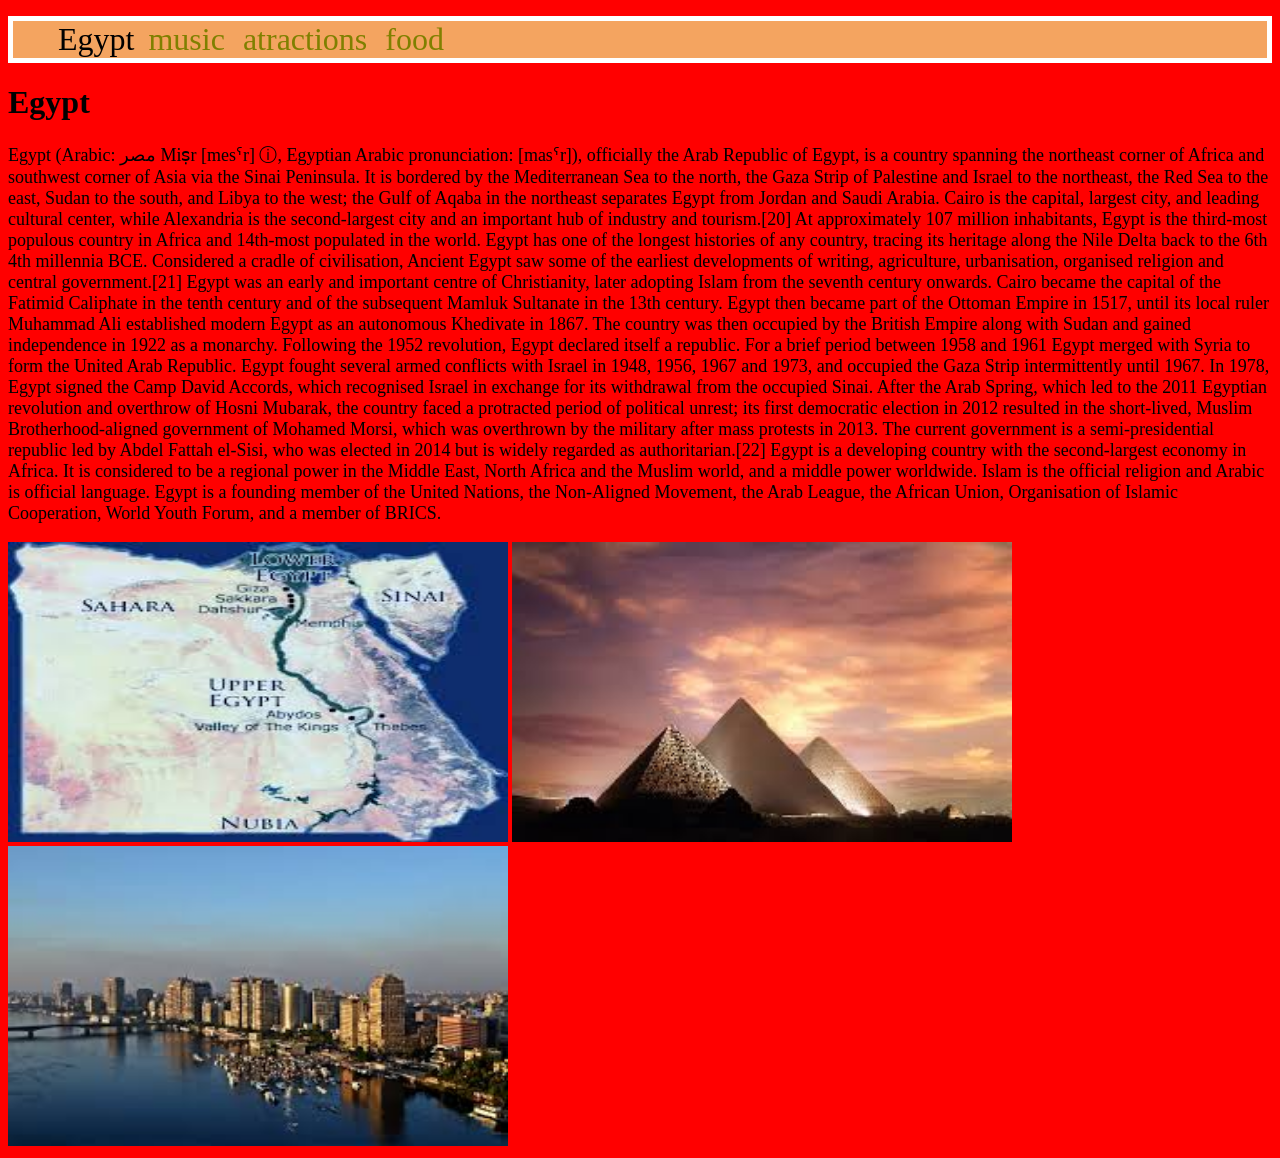
<file: index.html>
<!DOCTYPE html>
<html>

	<head>
		<title>Egypt</title>
		<link type="text/css" rel="stylesheet" href="styles.css"/>

	</head>
	<body><header>
			<nav>
				<ul>
					<li class="ac">Egypt</li>
					
					<li>
						<a href="music.html">music </a>
					</li><li>
						<a  href="atractions.html">atractions </a>
					</li><li>
						<a href="food.html">food </a>
					</li>
				
				
				</ul>
			</nav>
		</header>
<h1>
	Egypt
</h1>

<div><p id="Egypt">
	Egypt (Arabic: مصر Miṣr [mesˁr] ⓘ, Egyptian Arabic pronunciation: [masˤr]), officially the Arab Republic of Egypt, is a country spanning the northeast corner of Africa and southwest corner of Asia via the Sinai Peninsula. It is bordered by the Mediterranean Sea to the north, the Gaza Strip of Palestine and Israel to the northeast, the Red Sea to the east, Sudan to the south, and Libya to the west; the Gulf of Aqaba in the northeast separates Egypt from Jordan and Saudi Arabia. Cairo is the capital, largest city, and leading cultural center, while Alexandria is the second-largest city and an important hub of industry and tourism.[20] At approximately 107 million inhabitants, Egypt is the third-most populous country in Africa and 14th-most populated in the world.

Egypt has one of the longest histories of any country, tracing its heritage along the Nile Delta back to the 6th 4th millennia BCE. Considered a cradle of civilisation, Ancient Egypt saw some of the earliest developments of writing, agriculture, urbanisation, organised religion and central government.[21] Egypt was an early and important centre of Christianity, later adopting Islam from the seventh century onwards. Cairo became the capital of the Fatimid Caliphate in the tenth century and of the subsequent Mamluk Sultanate in the 13th century. Egypt then became part of the Ottoman Empire in 1517, until its local ruler Muhammad Ali established modern Egypt as an autonomous Khedivate in 1867. The country was then occupied by the British Empire along with Sudan and gained independence in 1922 as a monarchy.

Following the 1952 revolution, Egypt declared itself a republic. For a brief period between 1958 and 1961 Egypt merged with Syria to form the United Arab Republic. Egypt fought several armed conflicts with Israel in 1948, 1956, 1967 and 1973, and occupied the Gaza Strip intermittently until 1967. In 1978, Egypt signed the Camp David Accords, which recognised Israel in exchange for its withdrawal from the occupied Sinai. After the Arab Spring, which led to the 2011 Egyptian revolution and overthrow of Hosni Mubarak, the country faced a protracted period of political unrest; its first democratic election in 2012 resulted in the short-lived, Muslim Brotherhood-aligned government of Mohamed Morsi, which was overthrown by the military after mass protests in 2013. The current government is a semi-presidential republic led by Abdel Fattah el-Sisi, who was elected in 2014 but is widely regarded as authoritarian.[22]

Egypt is a developing country with the second-largest economy in Africa. It is considered to be a regional power in the Middle East, North Africa and the Muslim world, and a middle power worldwide. Islam is the official religion and Arabic is official language. Egypt is a founding member of the United Nations, the Non-Aligned Movement, the Arab League, the African Union, Organisation of Islamic Cooperation, World Youth Forum, and a member of BRICS.
</p></div>


<img src="images (1).jpg" alt="">
<img src="download (2).jpgffffff.jpg" alt="">
<img src="download (22).jpg" alt="">








<main>
	







	</body>
</html>
</file>
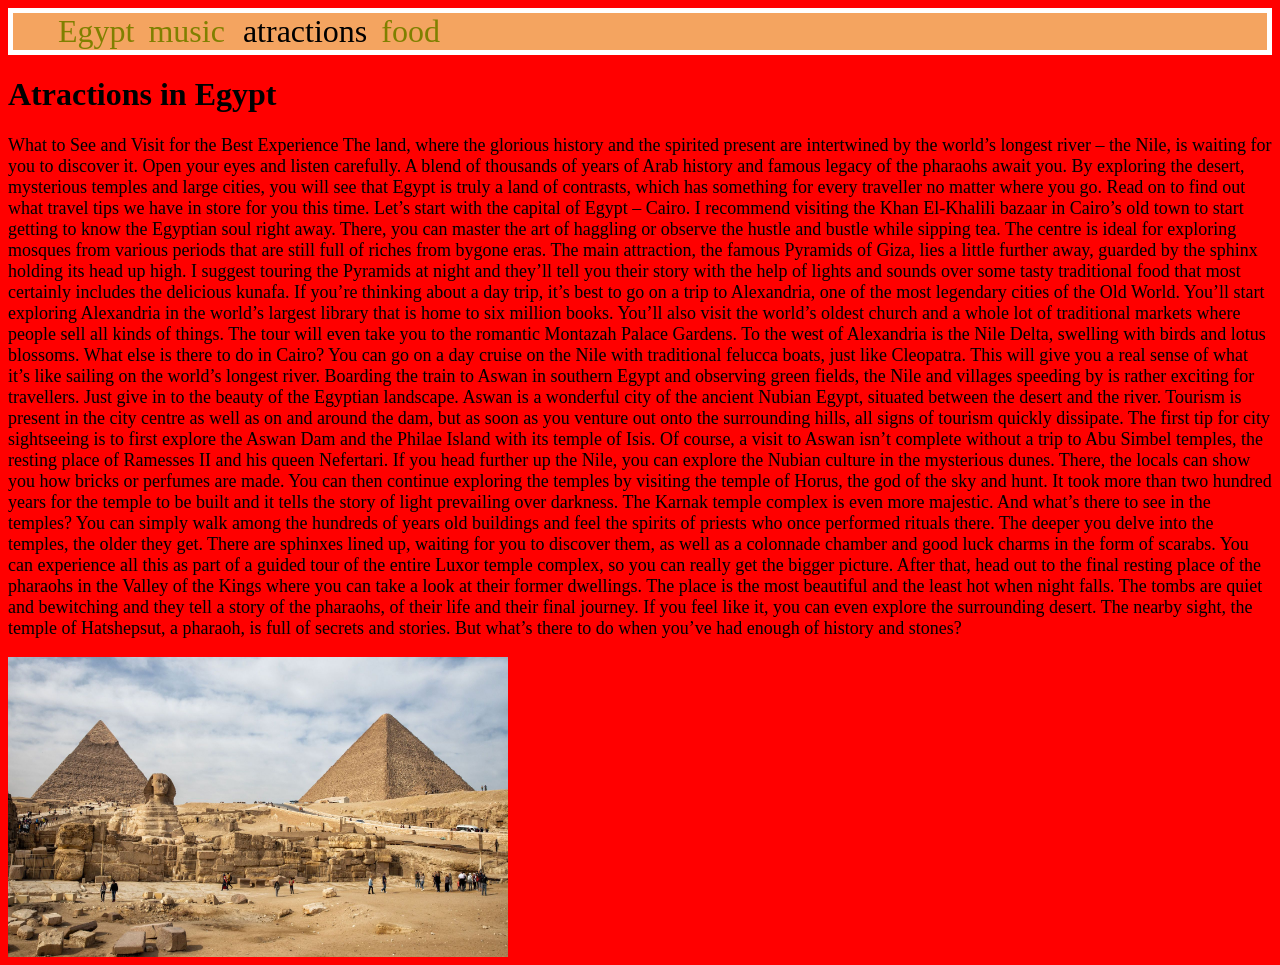
<file: atractions.html>
<html>
<head>
<title>
atractions in Egypt
</title>
<link type="text/css" rel="stylesheet" href="styles.css"/>
</head>
<body>
    <header>
        <nav>
            <ul>
               
                <li>
                    <a href="index.html" >Egypt</a>
                </li><li>
                    <a href="music.html">music </a>
                </li>
                <li class="ac">atractions</li>
                <li>
                    <a href="food.html">food </a>
                </li>
            
            
            </ul>
        </nav>
    </header>
<h1>
    Atractions in Egypt
</h1>
    <p>

        What to See and Visit for the Best Experience
        The land, where the glorious history and the spirited present are intertwined by the world’s longest river – the Nile, is waiting for you to discover it. Open your eyes and listen carefully. A blend of thousands of years of Arab history and famous legacy of the pharaohs await you. By exploring the desert, mysterious temples and large cities, you will see that Egypt is truly a land of contrasts, which has something for every traveller no matter where you go. Read on to find out what travel tips we have in store for you this time.
        
      
        Let’s start with the capital of Egypt – Cairo. I recommend visiting the Khan El-Khalili bazaar in Cairo’s old town to start getting to know the Egyptian soul right away. There, you can master the art of haggling or observe the hustle and bustle while sipping tea. The centre is ideal for exploring mosques from various periods that are still full of riches from bygone eras. The main attraction, the famous Pyramids of Giza, lies a little further away, guarded by the sphinx holding its head up high. I suggest touring the Pyramids at night and they’ll tell you their story with the help of lights and sounds over some tasty traditional food that most certainly includes the delicious kunafa. If you’re thinking about a day trip, it’s best to go on a trip to Alexandria, one of the most legendary cities of the Old World. You’ll start exploring Alexandria in the world’s largest library that is home to six million books. You’ll also visit the world’s oldest church and a whole lot of traditional markets where people sell all kinds of things. The tour will even take you to the romantic Montazah Palace Gardens. To the west of Alexandria is the Nile Delta, swelling with birds and lotus blossoms. What else is there to do in Cairo? You can go on a day cruise on the Nile with traditional felucca boats, just like Cleopatra. This will give you a real sense of what it’s like sailing on the world’s longest river. Boarding the train to Aswan in southern Egypt and observing green fields, the Nile and villages speeding by is rather exciting for travellers. Just give in to the beauty of the Egyptian landscape.
        
        
        Aswan is a wonderful city of the ancient Nubian Egypt, situated between the desert and the river. Tourism is present in the city centre as well as on and around the dam, but as soon as you venture out onto the surrounding hills, all signs of tourism quickly dissipate. The first tip for city sightseeing is to first explore the Aswan Dam and the Philae Island with its temple of Isis. Of course, a visit to Aswan isn’t complete without a trip to Abu Simbel temples, the resting place of Ramesses II and his queen Nefertari. If you head further up the Nile, you can explore the Nubian culture in the mysterious dunes. There, the locals can show you how bricks or perfumes are made. You can then continue exploring the temples by visiting the temple of Horus, the god of the sky and hunt. It took more than two hundred years for the temple to be built and it tells the story of light prevailing over darkness. The Karnak temple complex is even more majestic. And what’s there to see in the temples? You can simply walk among the hundreds of years old buildings and feel the spirits of priests who once performed rituals there. The deeper you delve into the temples, the older they get. There are sphinxes lined up, waiting for you to discover them, as well as a colonnade chamber and good luck charms in the form of scarabs. You can experience all this as part of a guided tour of the entire Luxor temple complex, so you can really get the bigger picture. After that, head out to the final resting place of the pharaohs in the Valley of the Kings where you can take a look at their former dwellings. The place is the most beautiful and the least hot when night falls. The tombs are quiet and bewitching and they tell a story of the pharaohs, of their life and their final journey. If you feel like it, you can even explore the surrounding desert. The nearby sight, the temple of Hatshepsut, a pharaoh, is full of secrets and stories. But what’s there to do when you’ve had enough of history and stones?
        
        
</p>


<img src="the pyramids.jpg" alt="a picture for the pyramids">


















</body>




</html>
</file>
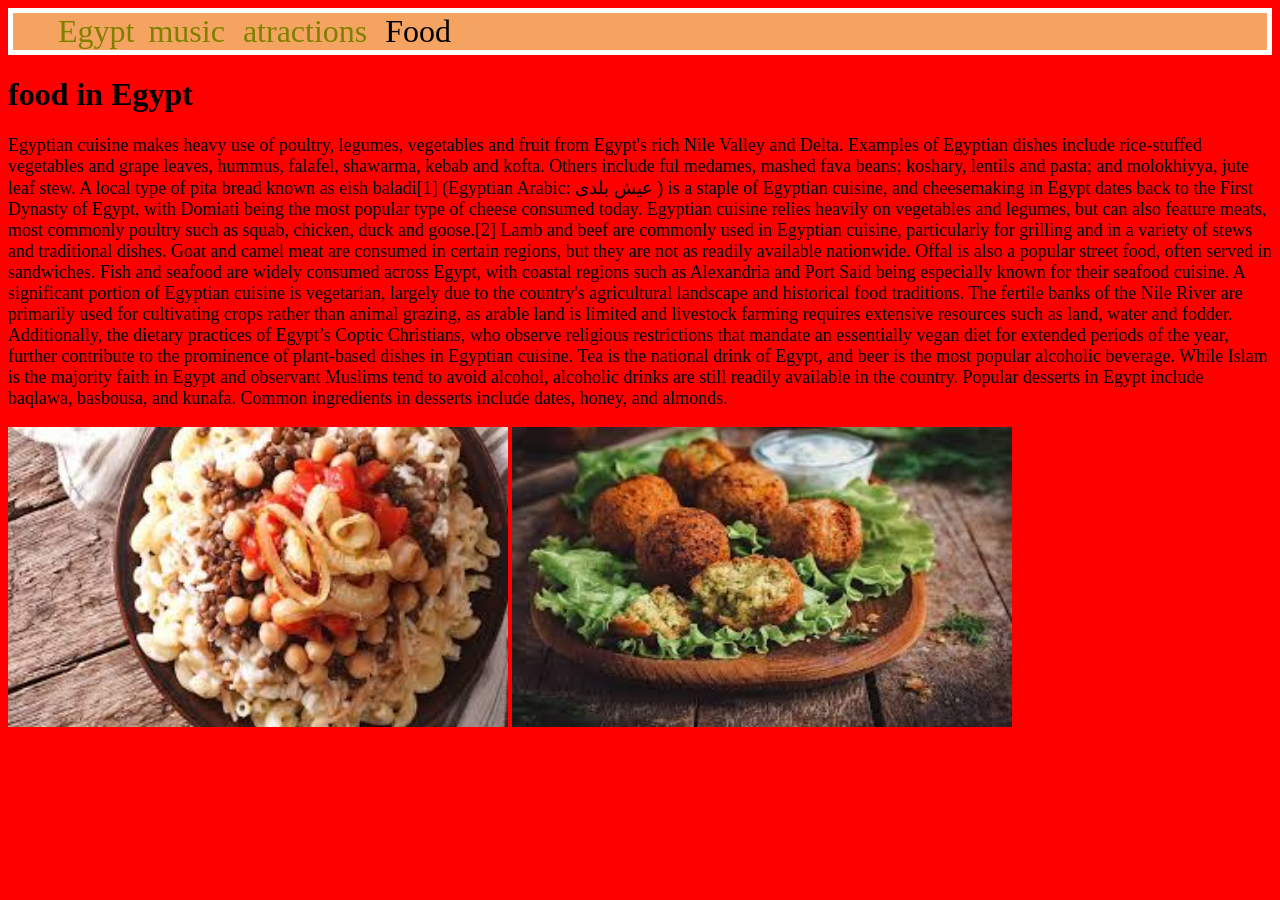
<file: food.html>
<html>
<head>
<title>
food in Egypt
</title>
<link type="text/css" rel="stylesheet" href="styles.css"/>
</head>
<body>
    <header>
        <nav>
            <ul>
                <li>
                    
                    <a  href="index.html" >Egypt</a>
                </li><li>
                    <a  href="music.html">music </a>
                </li><li>
                    <a href="atractions.html">atractions </a>
                </li>
            <li class="ac">Food</li>
            </ul>
        </nav>
    </header>


    <h1>
        food in Egypt
    </h1>

<p>Egyptian cuisine makes heavy use of poultry, legumes, vegetables and fruit from Egypt's rich Nile Valley and Delta. Examples of Egyptian dishes include rice-stuffed vegetables and grape leaves, hummus, falafel, shawarma, kebab and kofta. Others include ful medames, mashed fava beans; koshary, lentils and pasta; and molokhiyya, jute leaf stew. A local type of pita bread known as eish baladi[1] (Egyptian Arabic: عيش بلدى ) is a staple of Egyptian cuisine, and cheesemaking in Egypt dates back to the First Dynasty of Egypt, with Domiati being the most popular type of cheese consumed today.

    Egyptian cuisine relies heavily on vegetables and legumes, but can also feature meats, most commonly poultry such as squab, chicken, duck and goose.[2] Lamb and beef are commonly used in Egyptian cuisine, particularly for grilling and in a variety of stews and traditional dishes. Goat and camel meat are consumed in certain regions, but they are not as readily available nationwide. Offal is also a popular street food, often served in sandwiches. Fish and seafood are widely consumed across Egypt, with coastal regions such as Alexandria and Port Said being especially known for their seafood cuisine.
    
    A significant portion of Egyptian cuisine is vegetarian, largely due to the country's agricultural landscape and historical food traditions. The fertile banks of the Nile River are primarily used for cultivating crops rather than animal grazing, as arable land is limited and livestock farming requires extensive resources such as land, water and fodder. Additionally, the dietary practices of Egypt’s Coptic Christians, who observe religious restrictions that mandate an essentially vegan diet for extended periods of the year, further contribute to the prominence of plant-based dishes in Egyptian cuisine.
    
    Tea is the national drink of Egypt, and beer is the most popular alcoholic beverage. While Islam is the majority faith in Egypt and observant Muslims tend to avoid alcohol, alcoholic drinks are still readily available in the country.
    
    Popular desserts in Egypt include baqlawa, basbousa, and kunafa. Common ingredients in desserts include dates, honey, and almonds.</p>




<img src="download.jpg" alt="">

<img src="download.jpgss.jpg" alt="">












</body>




</html>
</file>
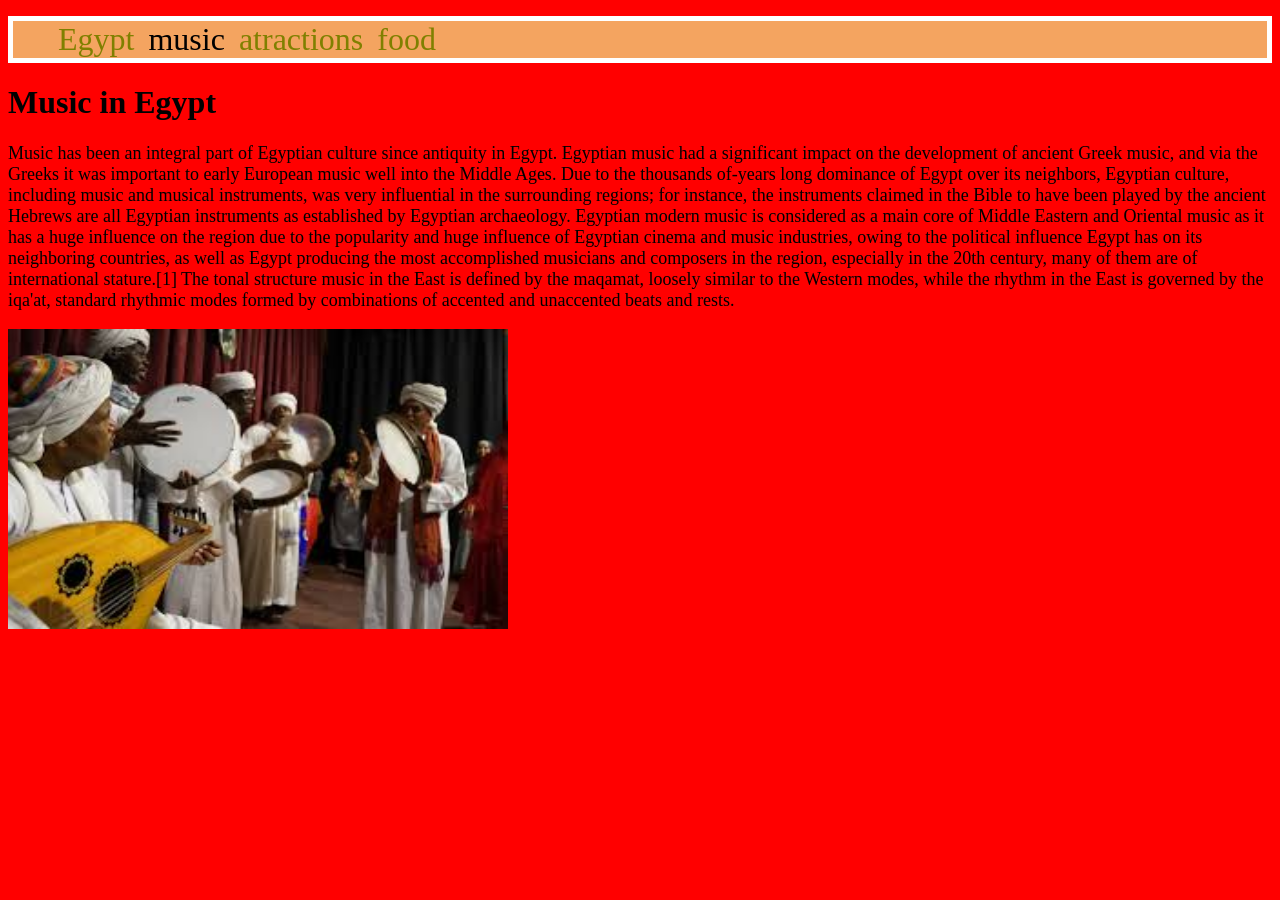
<file: music.html>
<!DOCTYPE html>
<html>
	<head>
		<title>
			Music in Egypt
		</title>
		<link type="text/css" rel="stylesheet" href="styles.css"/>
		<meta charset="utf-8"/>
	</head>

<body>	<header>
			<nav>
				<ul>
				
					<li>	<a href="index.html" >Egypt</a>
					</li>
						<li class="ac">music</li>
				</li><li>
						<a href="atractions.html">atractions</a>
					</li><li>
						<a href="food.html">food</a>
					</li>
				
				
				</ul>
			</nav>
		</header>
	

<h1>
Music in Egypt
</h1>

<p>
	Music has been an integral part of Egyptian culture since antiquity in Egypt. Egyptian music had a significant impact on the development of ancient Greek music, and via the Greeks it was important to early European music well into the Middle Ages. Due to the thousands of-years long dominance of Egypt over its neighbors, Egyptian culture, including music and musical instruments, was very influential in the surrounding regions; for instance, the instruments claimed in the Bible to have been played by the ancient Hebrews are all Egyptian instruments as established by Egyptian archaeology. Egyptian modern music is considered as a main core of Middle Eastern and Oriental music as it has a huge influence on the region due to the popularity and huge influence of Egyptian cinema and music industries, owing to the political influence Egypt has on its neighboring countries, as well as Egypt producing the most accomplished musicians and composers in the region, especially in the 20th century, many of them are of international stature.[1] The tonal structure music in the East is defined by the maqamat, loosely similar to the Western modes, while the rhythm in the East is governed by the iqa'at, standard rhythmic modes formed by combinations of accented and unaccented beats and rests.
</p>



<img src="download (1).jpg" alt="">








	
	
		
		
	
	</body>
</file>
<file: styles.css>
p{
  font-size: large;
}

a{
  font-size: xx-large;
}
nav ul{
background-color: sandybrown;
border: 5px solid white;

}
body{
  background-color: red;
}
nav ul li{
  padding: 5px;
  display: inline;
}
nav ul li a{
  text-decoration: none;
   color: olive;
}
.ac{
  color: black;
  font-size:xx-large;
}
img{
  width: 500px;
  height: 300px;
}
</file>
